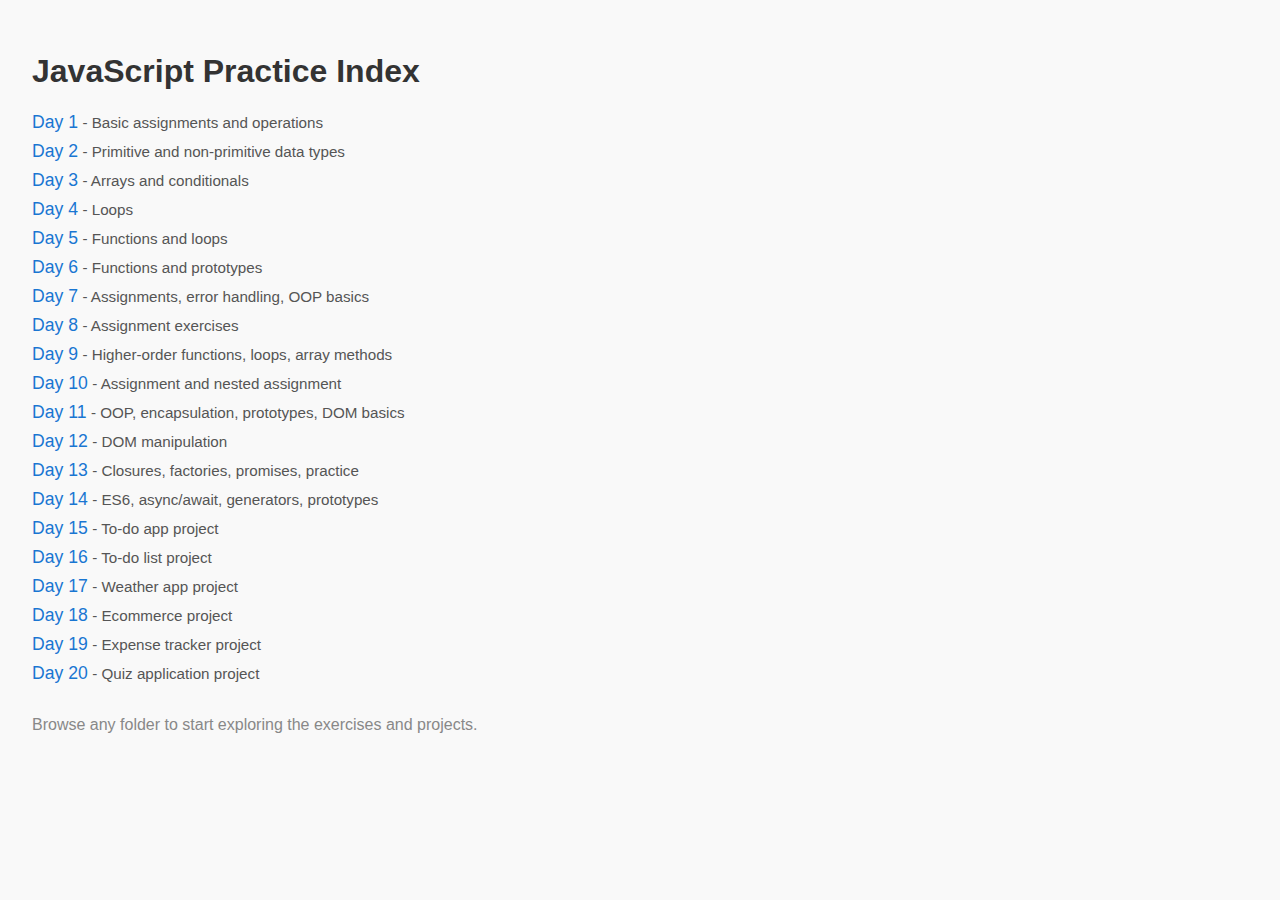
<file: index.html>
<!DOCTYPE html>
<html lang="en">
<head>
  <meta charset="UTF-8">
  <meta name="viewport" content="width=device-width, initial-scale=1.0">
  <title>JavaScript Practice Index</title>
  <style>
    body { font-family: Arial, sans-serif; background: #f9f9f9; margin: 0; padding: 2rem; }
    h1 { color: #333; }
    ul { list-style: none; padding: 0; }
    li { margin: 0.5rem 0; }
    a { text-decoration: none; color: #1976d2; font-size: 1.1rem; }
    a:hover { text-decoration: underline; }
    .desc { color: #555; font-size: 0.95rem; }
  </style>
</head>
<body>
  <h1>JavaScript Practice Index</h1>
  <ul>
    <li><a href="./day1/">Day 1</a> <span class="desc">- Basic assignments and operations</span></li>
    <li><a href="./day2/">Day 2</a> <span class="desc">- Primitive and non-primitive data types</span></li>
    <li><a href="./day3/">Day 3</a> <span class="desc">- Arrays and conditionals</span></li>
    <li><a href="./day4/">Day 4</a> <span class="desc">- Loops</span></li>
    <li><a href="./day5/">Day 5</a> <span class="desc">- Functions and loops</span></li>
    <li><a href="./day6/">Day 6</a> <span class="desc">- Functions and prototypes</span></li>
    <li><a href="./day7/">Day 7</a> <span class="desc">- Assignments, error handling, OOP basics</span></li>
    <li><a href="./day8/">Day 8</a> <span class="desc">- Assignment exercises</span></li>
    <li><a href="./day9/">Day 9</a> <span class="desc">- Higher-order functions, loops, array methods</span></li>
    <li><a href="./day10/">Day 10</a> <span class="desc">- Assignment and nested assignment</span></li>
    <li><a href="./day11/">Day 11</a> <span class="desc">- OOP, encapsulation, prototypes, DOM basics</span></li>
    <li><a href="./day12/">Day 12</a> <span class="desc">- DOM manipulation</span></li>
    <li><a href="./day13/">Day 13</a> <span class="desc">- Closures, factories, promises, practice</span></li>
    <li><a href="./day14/">Day 14</a> <span class="desc">- ES6, async/await, generators, prototypes</span></li>
    <li><a href="./day15/">Day 15</a> <span class="desc">- To-do app project</span></li>
    <li><a href="./day16/">Day 16</a> <span class="desc">- To-do list project</span></li>
    <li><a href="./day17/">Day 17</a> <span class="desc">- Weather app project</span></li>
    <li><a href="./day18/">Day 18</a> <span class="desc">- Ecommerce project</span></li>
    <li><a href="./day19/">Day 19</a> <span class="desc">- Expense tracker project</span></li>
    <li><a href="./day20/">Day 20</a> <span class="desc">- Quiz application project</span></li>
  </ul>
  <p style="margin-top:2rem;color:#888;">Browse any folder to start exploring the exercises and projects.</p>
</body>
</html>
</file>
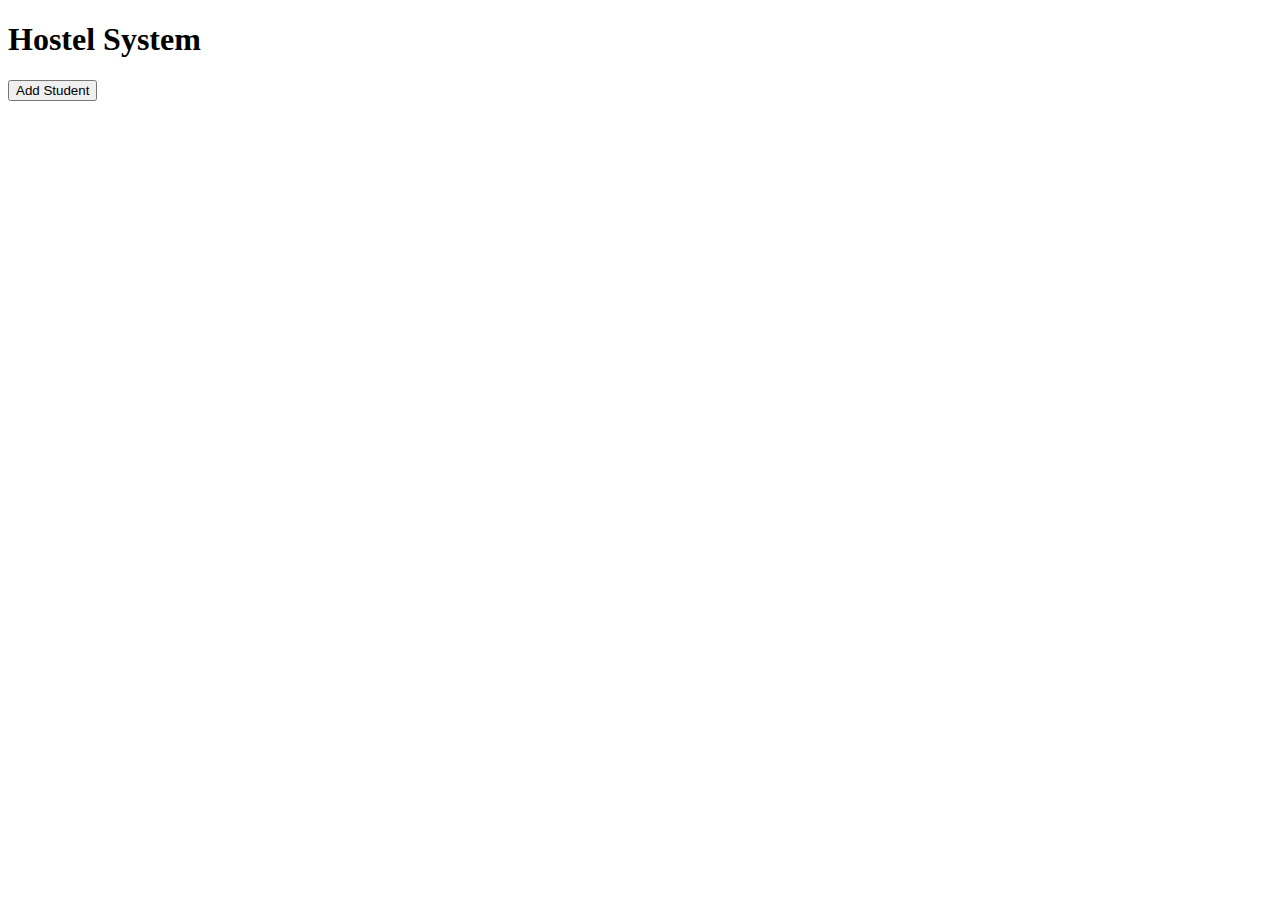
<file: day12/index.html>
<!DOCTYPE html>
<html>
<body>
  <h1 id="title">Hostel</h1>
  <button id="btn">Add Student</button>
  <script>
    // DOM: Change title
    window.document.querySelector("#title").textContent = "Hostel System";
    
    // BOM: Alert on click
    window.document.querySelector("#btn").addEventListener("click", () => {
      window.alert("Student Added!");
    });
    
    // JS: Log sorted CGPAs
    let cgpas = window.Array.from([8.5, 7.9]).sort();
    window.console.log("Sorted CGPAs:", cgpas);
  </script>
</body>
</html>
</file>
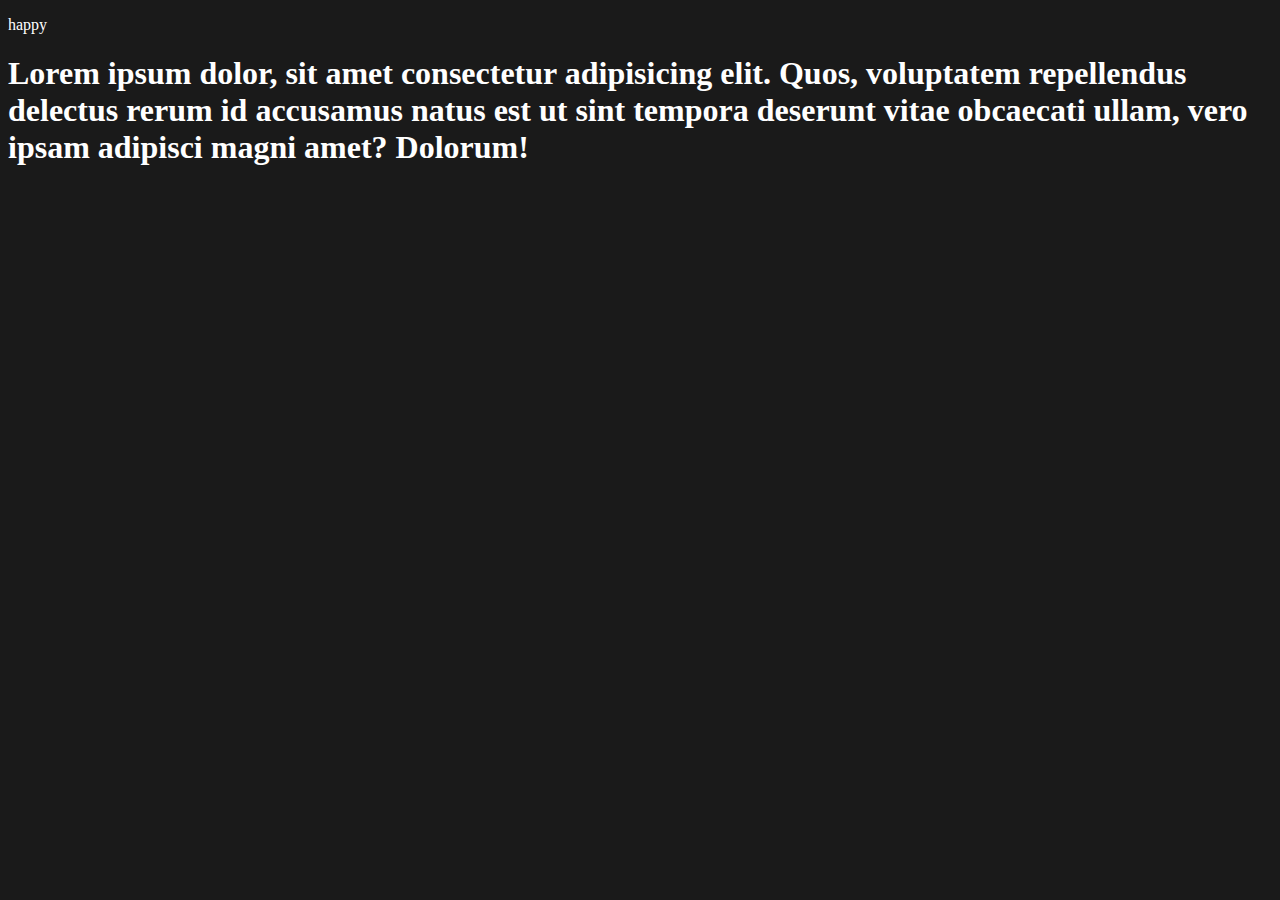
<file: day11/dom/index.html>
<!DOCTYPE html>
<html lang="en">
<head>
    <meta charset="UTF-8">
    <meta name="viewport" content="width=device-width, initial-scale=1.0">
    <title>JS Demo</title>
    <style>
        body{
            background-color: #1a1a1a;
            color: #fff;
        }
    </style>

    <script defer src="dom.js"></script>
</head>
<body>
    <p>happy</p>
    <h1>
        Lorem ipsum dolor, sit amet consectetur adipisicing elit. Quos, 
        voluptatem repellendus delectus rerum id accusamus natus est ut sint
         tempora deserunt vitae obcaecati ullam, vero ipsam adipisci magni
          amet? Dolorum!
    </h1>
</body>
</html>
</file>
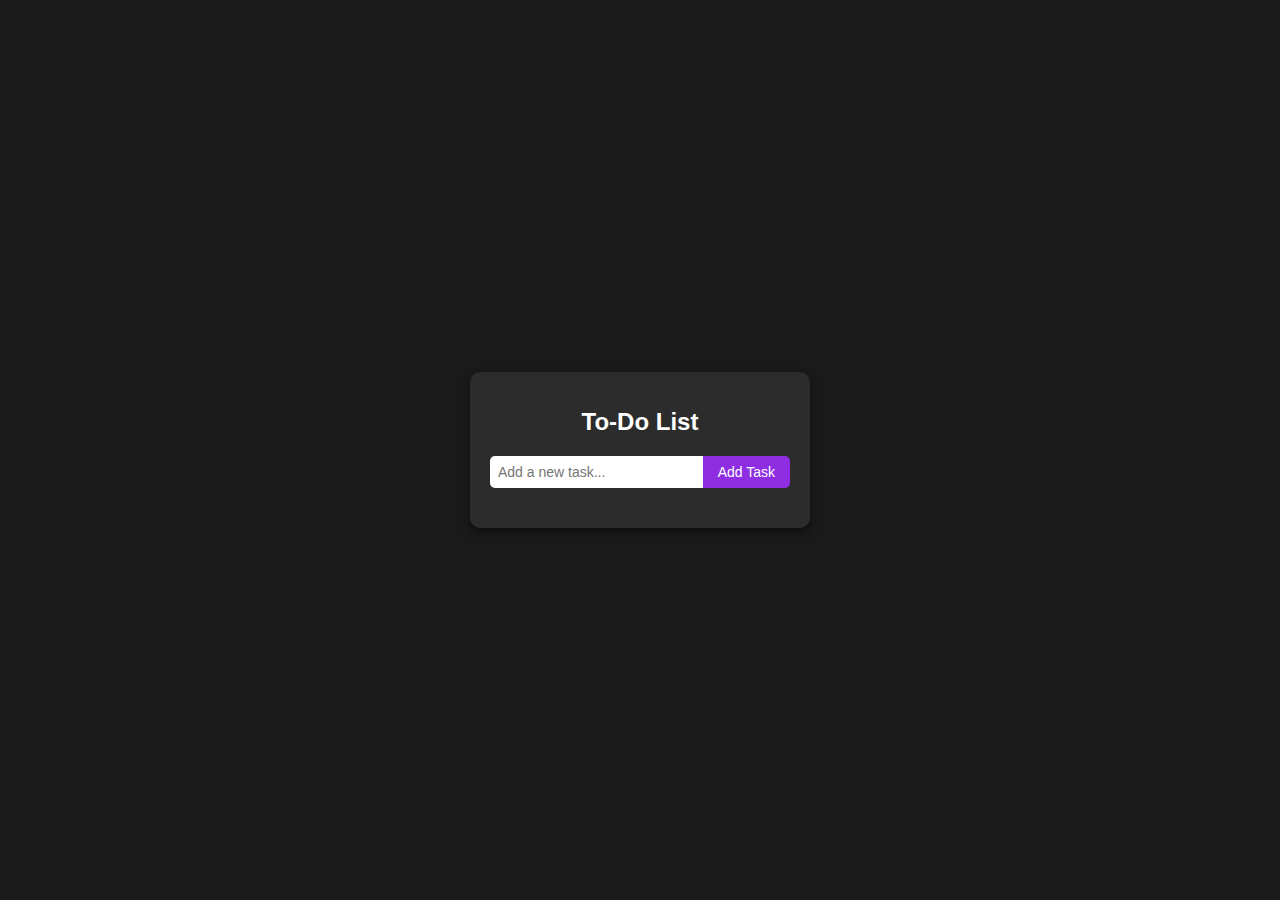
<file: day15/to-do/index.html>
<!DOCTYPE html>
<html lang="en">
<head>
    <meta charset="UTF-8">
    <meta name="viewport" content="width=device-width, initial-scale=1.0">
    <title>To-Do-List</title>
    <link rel="stylesheet" href="style.css">
</head>
<body>
    <div class="container">
        <h1>To-Do List</h1>
        <div class="input-container">
            <input type="text" id="todo-input" placeholder="Add a new task..."/>
            <button class="" id="add-task-btn">Add Task</button>
            
        </div>
        <ul class="" id="todo-list">
           
        </ul>
    </div>
    <script src="script.js"></script>
</body>
</html>
</file>
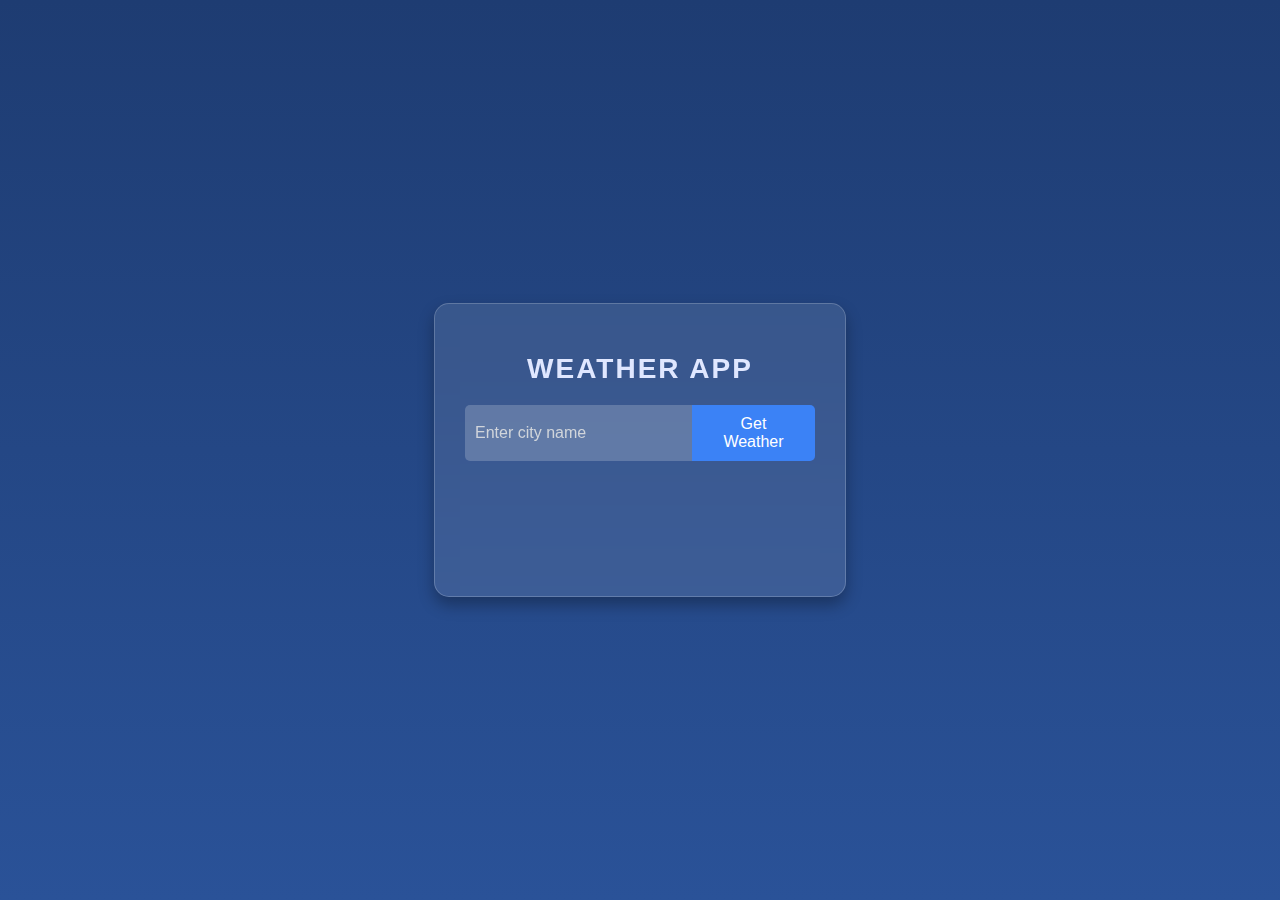
<file: day17/weather-app/index.html>
<!DOCTYPE html>
<html lang="en">
<head>
    <meta charset="UTF-8">
    <meta name="viewport" content="width=device-width, initial-scale=1.0">
    <title>Weather App</title>
    <link rel="stylesheet" href="style.css">
</head>
<body>
    <div class="container">
        <h1>Weather App</h1>
        <div class="input-container">
            <input type="text" placeholder="Enter city name" id="city-input" />
            <button class="" id="get-weather-btn">Get Weather</button>
        </div>
        <div class="hidden" id="weather-info">
            <h2 class="" id="city-name"></h2>
            <h2 class="" id="temperature"></h2>
            <h2 class="" id="description"></h2>

        </div>
        <p class="hidden" id="error-message">City not found. PLease try again.</p>
    </div>
    <script src="script.js"></script>
</body>
</html>
</file>
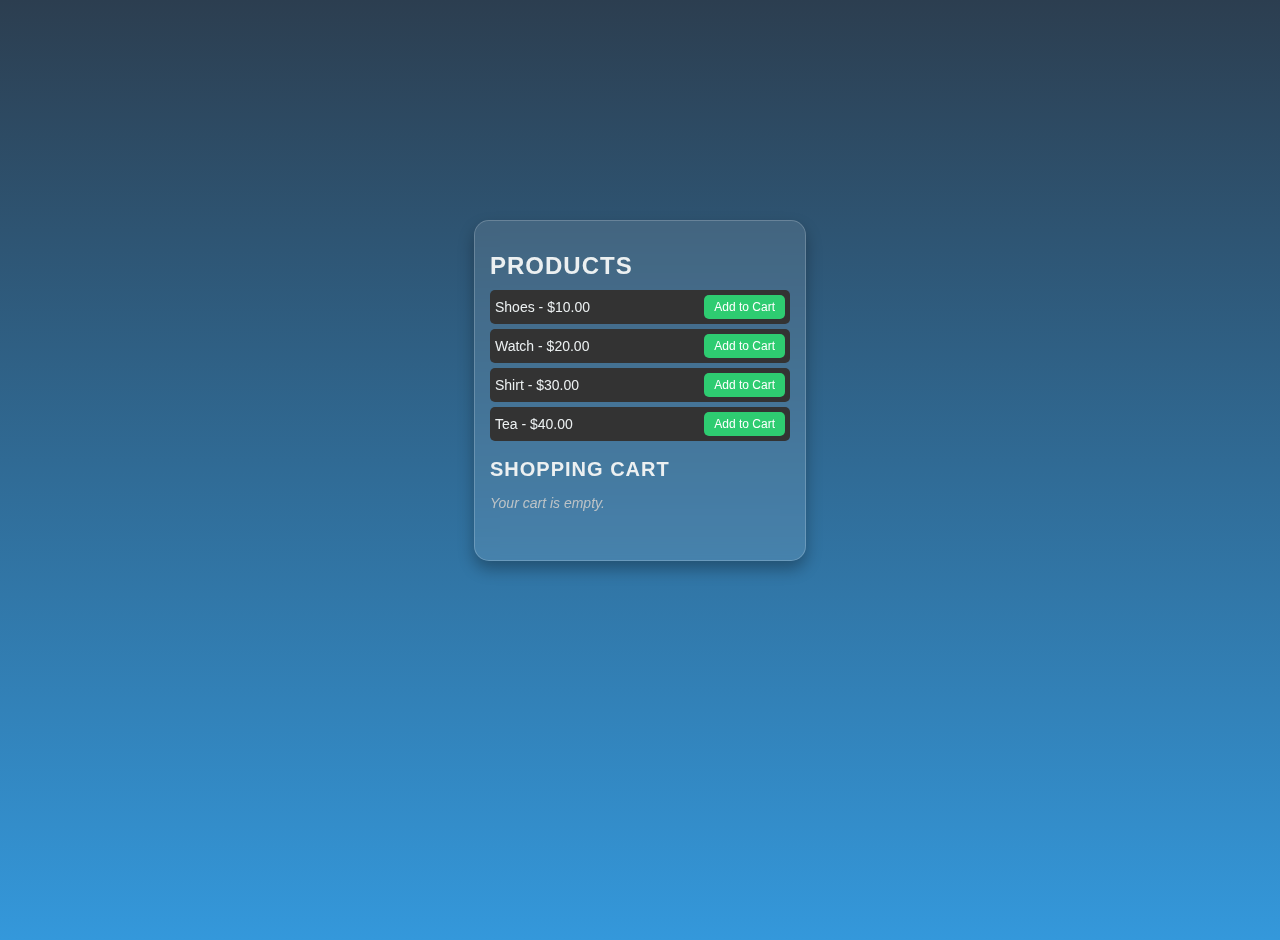
<file: day18/Ecommerce/index.html>
<!DOCTYPE html>
<html lang="en">
<head>
    <meta charset="UTF-8">
    <meta name="viewport" content="width=device-width, initial-scale=1.0">
    <title>Simple E commerce</title>
    <link rel="stylesheet" href="style.css">
</head>
<body>
    <div class="container">
        <h1>Products</h1>
        <div class="" id="product-list">
            <!-- Ad product here by js-->
        </div>

        <h2>Shopping Cart</h2>
        <div class="" id="cart-items">
            <p class="" id="empty-cart">Your cart is empty.</p>
        </div>
        <div class="hidden" id="cart-total">
            <p>Total: <span class="" id="total-price">$0.00</span></p>
            <button class="" id="checkout-btn">Checkout</button>
        </div>
    </div>

    <script src="script.js"></script>
</body>
</html>
</file>
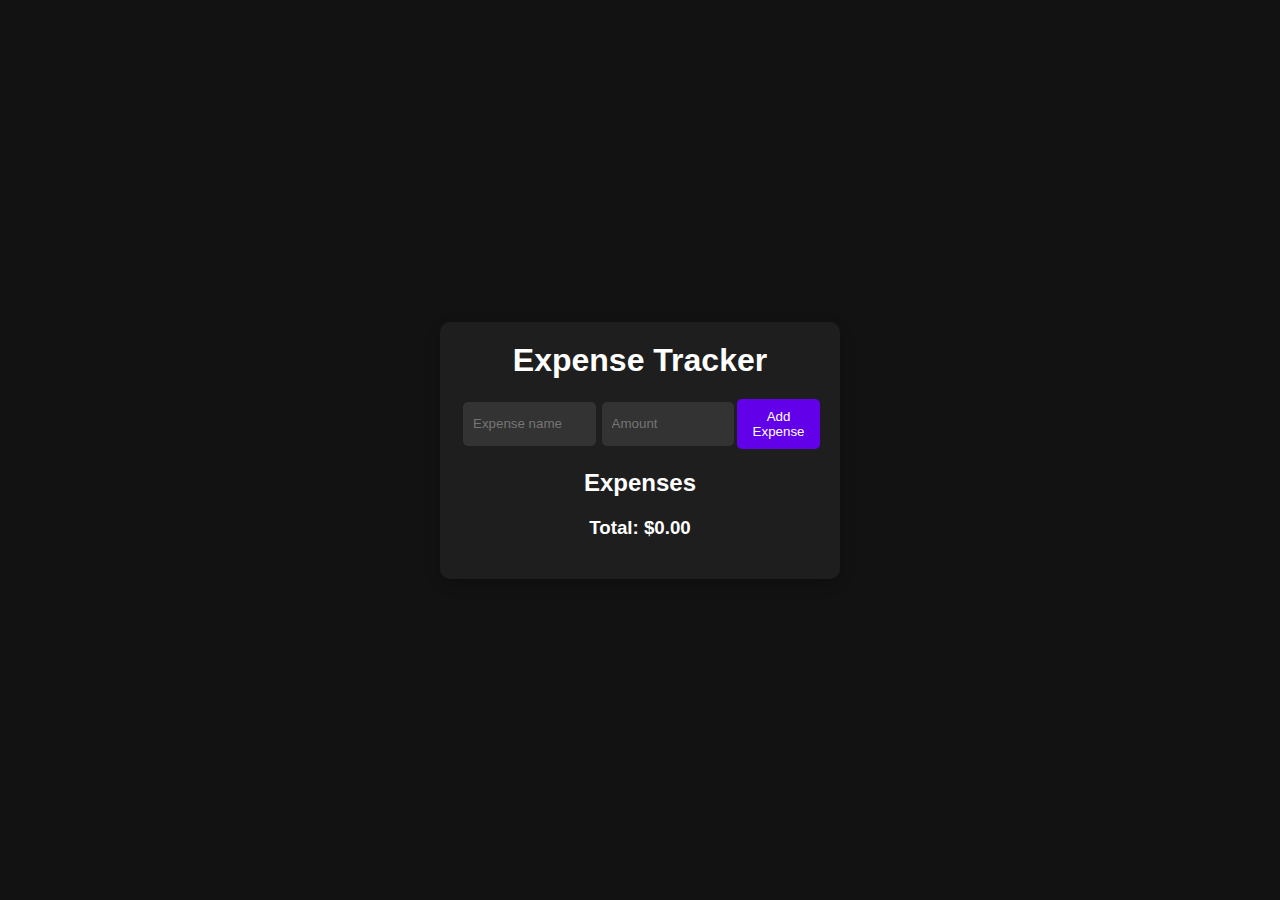
<file: day19/expense-tracker/index.html>
<!DOCTYPE html>
<html lang="en">
  <head>
    <meta charset="UTF-8" />
    <meta name="viewport" content="width=device-width, initial-scale=1.0" />
    <title>Expense Tracker</title>
    <link rel="stylesheet" href="style.css" />
  </head>
  <body>
    <div class="container">
      <h1>Expense Tracker</h1>
      <form id="expense-form">
        <input
          type="text"
          id="expense-name"
          placeholder="Expense name"
          required
        />
        <input
          type="number"
          id="expense-amount"
          placeholder="Amount"
          required
        />
        <button type="submit">Add Expense</button>
      </form>

      <h2>Expenses</h2>
      <ul id="expense-list">
        <!-- Expenses will be dynamically added here -->
      </ul>

      <div id="total">
        <h3>Total: $<span id="total-amount">0.00</span></h3>
      </div>
    </div>
    <script src="script.js"></script>
  </body>
</html>
</file>
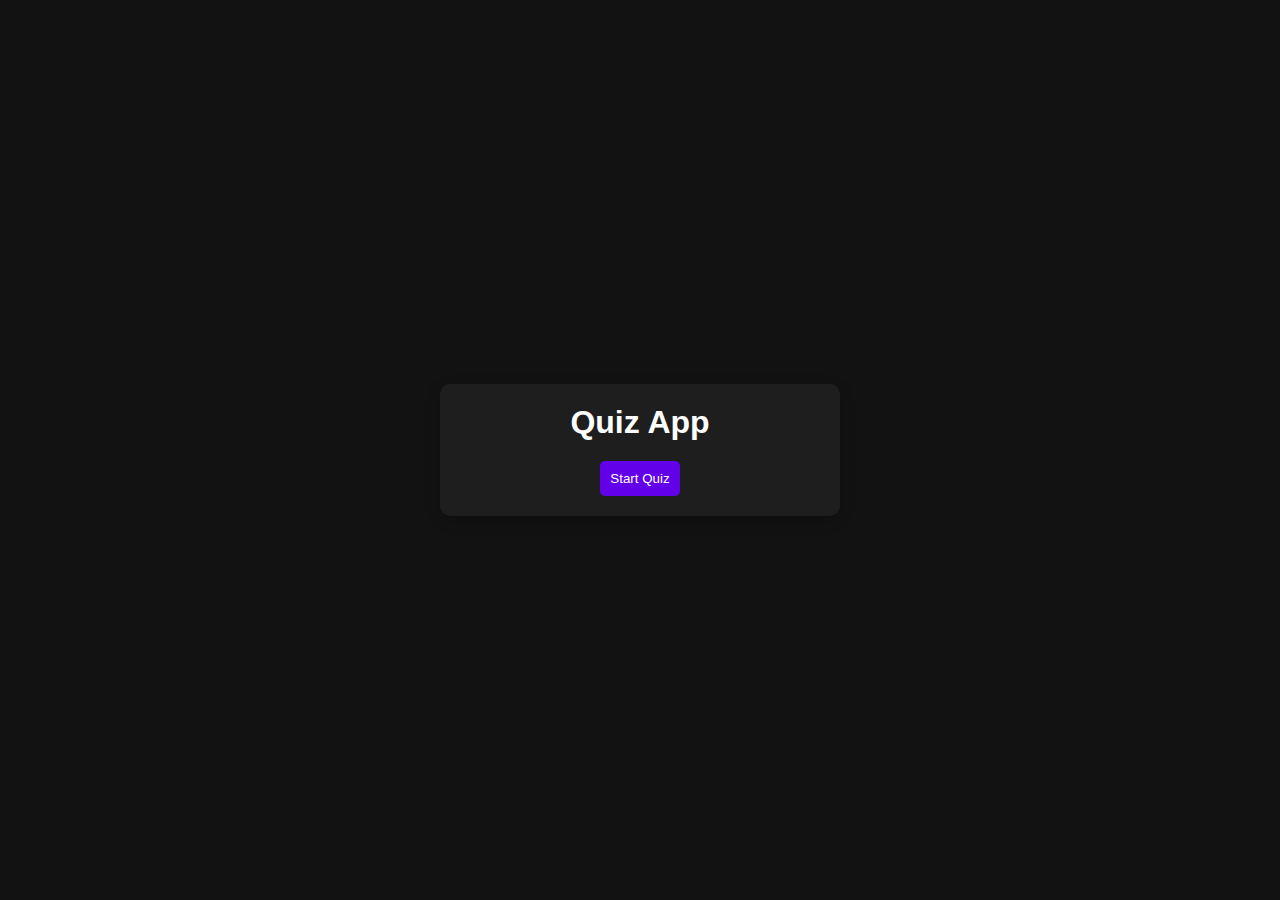
<file: day20/quiz-application/index.html>
<!DOCTYPE html>
<html lang="en">
  <head>
    <meta charset="UTF-8" />
    <meta name="viewport" content="width=device-width, initial-scale=1.0" />
    <title>Quiz App</title>
    <link rel="stylesheet" href="style.css" />
  </head>
  <body>
    <div class="container">
      <h1>Quiz App</h1>
      <div id="quiz-container">
        <div id="question-container" class="hidden">
          <h2 id="question-text"></h2>
          <ul id="choices-list">
            <!-- Choices will be added dynamically here -->
          </ul>
          <button id="next-btn" class="hidden">Next Question</button>
        </div>
        <div id="result-container" class="hidden">
          <h2>Your Score:</h2>
          <p id="score"></p>
          <button id="restart-btn">Restart Quiz</button>
        </div>
        <button id="start-btn">Start Quiz</button>
      </div>
    </div>
    <script src="script.js"></script>
  </body>
</html>
</file>
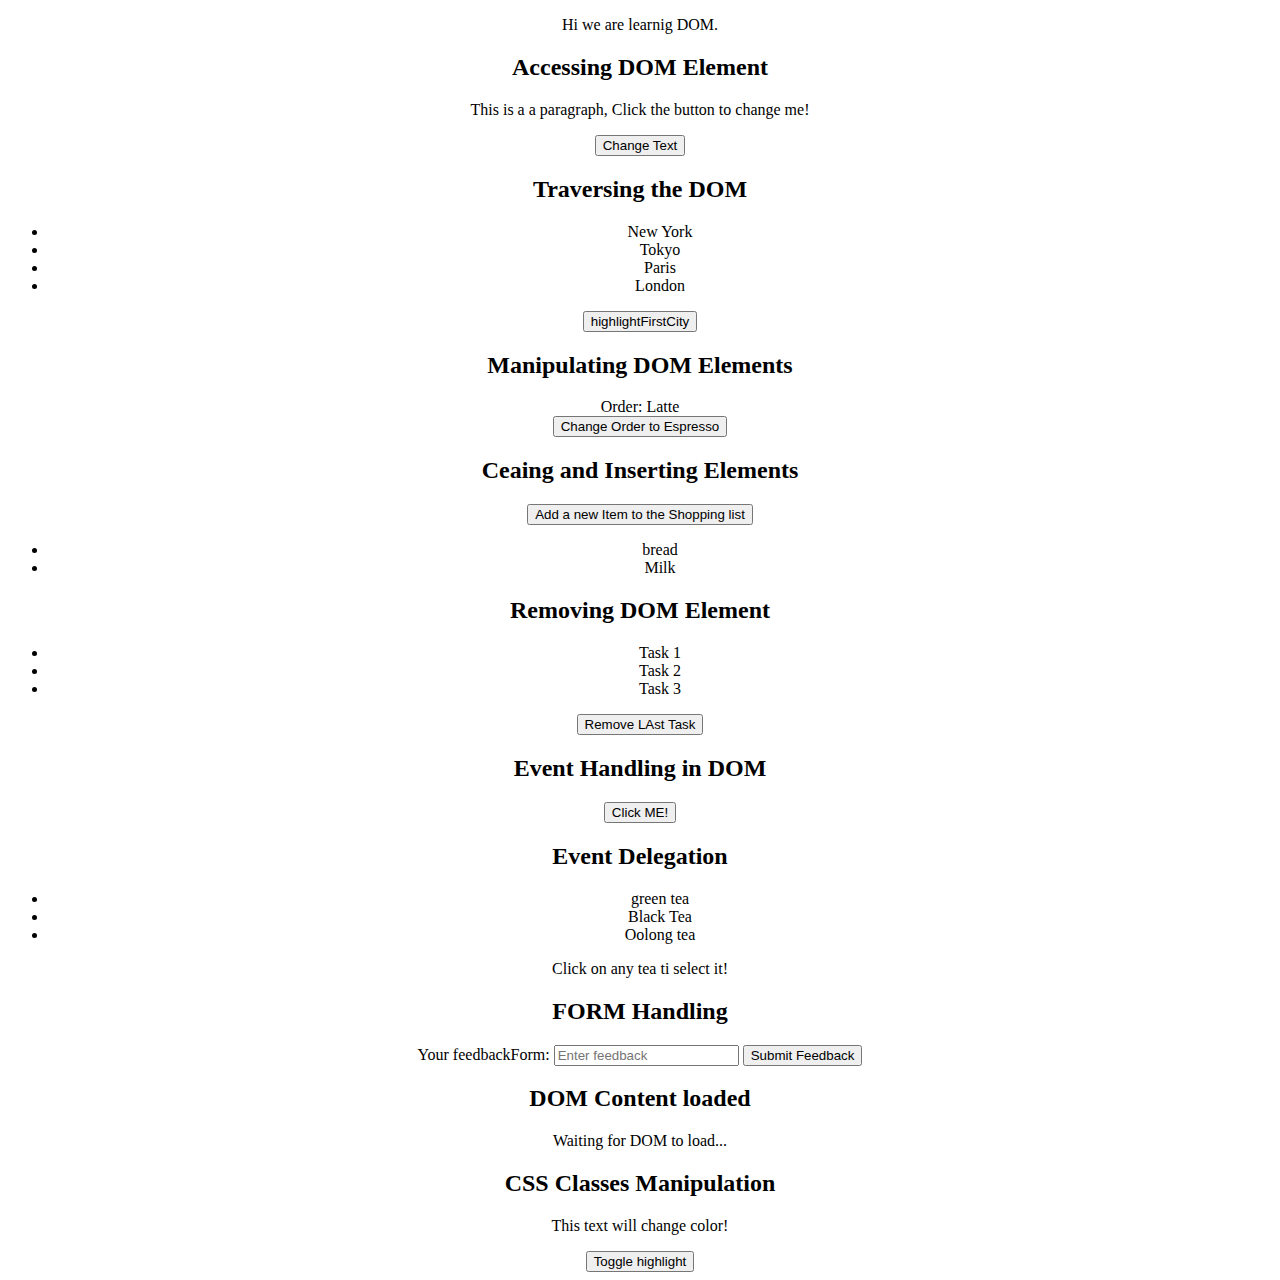
<file: day13/practice/pract/index.html>
<!DOCTYPE html>
<html lang="en">
<head>
    <meta charset="UTF-8">
    <meta name="viewport" content="width=device-width, initial-scale=1.0">
    <title>Document</title>

    <style>
        .highlight{
            background-color: yellow;
        }
    </style>
</head>
<body style="text-align: center;">
    <p>Hi we are learnig DOM.</p>
<!-- exp1 -->
    <section class="" id="example-1">
        <h2>Accessing DOM Element</h2>
        <p class="" id="myParagraph">
            This is a a paragraph, Click the button to change me!
        </p>
        <button id="changeTextButton">Change Text</button>
    </section>




<!-- exp2-->
    <section class="" id="example-2">
        <h2>Traversing the DOM</h2>
        <ul class="chai" id="citiesList">
            <li>New York</li>
            <li>Tokyo</li>
            <li>Paris</li>
            <li>London</li>
        </ul>
        <button id="highlightFirstCity">highlightFirstCity</button>
    </section>




<!--exp3-->

<section class="" id="exp-3">
    <h2>Manipulating DOM Elements</h2>
    <div class="" id="coffeeOrder">Order: <span
        id="coffeeType">Latte
    </span></div>
    <button id="changeOrder">Change Order to Espresso</button>
</section>




<!--exp-4-->
<section class="" id="exp-4">
    <h2>Ceaing and Inserting Elements</h2>
    <button id="addNewItem">Add a new Item to the Shopping list</button>
    <ul class="" id="shoppingList">
        <li>bread</li>
        <li>Milk</li>
    </ul>
</section>




<!--exp-5-->
<section class="" id="exp-5">
    <h2>Removing DOM Element</h2>
    <ul class="" id="taskList">
        <li>Task 1</li>
        <li>Task 2</li>
        <li>Task 3</li>
    </ul>
    <button class="" id="removeLastTask">Remove LAst Task</button>
</section>





<!--exp-6-->
<section class="" id="exp-6">
    <h2>Event Handling in DOM</h2>
    <button class="" id="clickMeButton">Click ME!</button>
</section>





<!--exp-7-->
<section class="" id="exp-7">
    <h2>Event Delegation</h2>
    <ul class="" id="teaList">
        <li class="teaItem">green tea</li>
        <li class="teaItem">Black Tea</li>
        <li class="teaItem">Oolong tea</li>
    </ul>
    <p>Click on any tea ti select it!</p>
</section>




<!--exp-8-->
<section class="" id="exp-8">
    <h2>FORM Handling</h2>
    <form action="" class="" id="feedbackForm">
        <label for="feedbackForm">Your feedbackForm:</label>
        <input type="text" placeholder="Enter feedback" id="feedbackInput">
        <button type="submit">Submit Feedback</button>
    </form>
    <p class="" id="feedbackDisplay"></p>

</section>




<!--exp-9-->
<section class="" id="exp-9">
      <h2>DOM Content loaded</h2>
      <p class="" id="domStatus">Waiting for DOM to load...</p>
</section>




<!--exp-10-->
<section class="" id="exp-10">
    <h2>CSS Classes Manipulation</h2>
    <p class="" id="descriptionText">This text will change color!</p>
    <button class="" id="toggleHighlight">Toggle highlight</button>
</section>




    <script src="script.js"></script>
</body>
</html>
</file>
<file: day15/to-do/style.css>
body {
    margin: 0;
    padding: 0;
    background-color: #1a1a1a; /* Dark background like the image */
    display: flex;
    justify-content: center;
    align-items: center;
    min-height: 100vh;
    font-family: Arial, sans-serif;
}

.container {
    background-color: #2c2c2c; /* Dark card-like background */
    color: white;
    padding: 20px;
    border-radius: 10px;
    width: 300px; /* Compact width like the image */
    text-align: center;
    box-shadow: 0 4px 8px rgba(0, 0, 0, 0.5); /* Subtle shadow for depth */
}

h1 {
    font-size: 24px;
    margin-bottom: 20px;
}

.input-container {
    display: flex;
    justify-content: space-between;
    margin-bottom: 20px;
}

#todo-input {
    flex-grow: 1;
    padding: 8px;
    border: none;
    border-radius: 5px 0 0 5px;
    outline: none;
    font-size: 14px;
}

#add-task-btn {
    padding: 8px 15px;
    background-color: #8e2de2; /* Purple button like the image */
    color: white;
    border: none;
    border-radius: 0 5px 5px 0;
    cursor: pointer;
    font-size: 14px;
    transition: background-color 0.3s;
}

#add-task-btn:hover {
    background-color: #6b1bb7; /* Darker purple on hover */
}

#todo-list {
    list-style-type: none;
    padding: 0;
    text-align: left;
}

/* Style for list items (you can add via JS) */
#todo-list li {
    padding: 8px;
    background-color: #3a3a3a;
    margin-bottom: 5px;
    border-radius: 5px;
}

#todo-list li {
    padding: 8px;
    background-color: #3a3a3a;
    margin-bottom: 5px;
    border-radius: 5px;
    display: flex;
    justify-content: space-between;
    align-items: center;
}

.delete-btn {
    background-color: #ff4d4d;
    color: white;
    border: none;
    padding: 5px 10px;
    border-radius: 3px;
    cursor: pointer;
}

.delete-btn:hover {
    background-color: #cc0000;
}


li.completed span {
    text-decoration: line-through;
    color: #888;
}

span {
    cursor: pointer;
    flex-grow: 1;
}
</file>
<file: day17/weather-app/style.css>
body {
    margin: 0;
    padding: 0;
    background: linear-gradient(to bottom, #1e3c72, #2a5298);
    display: flex;
    justify-content: center;
    align-items: center;
    min-height: 100vh;
    font-family: 'Segoe UI', Arial, sans-serif;
    color: white;
}

.container {
    background: rgba(255, 255, 255, 0.1);
    backdrop-filter: blur(10px);
    padding: 30px;
    border-radius: 15px;
    width: 350px;
    text-align: center;
    box-shadow: 0 8px 16px rgba(0, 0, 0, 0.3);
    border: 1px solid rgba(255, 255, 255, 0.2);
}

h1 {
    font-size: 28px;
    margin-bottom: 20px;
    text-transform: uppercase;
    letter-spacing: 2px;
    color: #e0e7ff;
}

.input-container {
    display: flex;
    justify-content: space-between;
    margin-bottom: 20px;
}

#city-input {
    flex-grow: 1;
    padding: 10px;
    border: none;
    border-radius: 5px 0 0 5px;
    outline: none;
    font-size: 16px;
    background: rgba(255, 255, 255, 0.2);
    color: white;
    transition: background 0.3s ease;
}

#city-input::placeholder {
    color: #d1d5db;
}

#city-input:focus {
    background: rgba(255, 255, 255, 0.3);
}

#get-weather-btn {
    padding: 10px 20px;
    background: #3b82f6;
    color: white;
    border: none;
    border-radius: 0 5px 5px 0;
    cursor: pointer;
    font-size: 16px;
    transition: background 0.3s ease, transform 0.1s ease;
}

#get-weather-btn:hover {
    background: #2563eb;
    transform: scale(1.05);
}

#weather-info {
    margin-top: 20px;
    padding: 15px;
    background: rgba(255, 255, 255, 0.15);
    border-radius: 10px;
    opacity: 1; /* Default visible state */
    transition: opacity 0.3s ease, visibility 0.3s ease; /* Smooth fade */
    visibility: visible;
}

#weather-info.hidden {
    opacity: 0;
    visibility: hidden; /* Still takes space, allows animation */
}

#city-name, #temperature, #description {
    margin: 10px 0;
    font-size: 20px;
    font-weight: 500;
}

#city-name {
    font-size: 24px;
    text-transform: capitalize;
    color: #e0e7ff;
}

#temperature {
    font-size: 28px;
    color: #f9fafb;
}

#description {
    font-style: italic;
    color: #d1d5db;
}

#error-message {
    margin-top: 15px;
    color: #f87171;
    font-size: 14px;
    opacity: 1;
    transition: opacity 0.3s ease, visibility 0.3s ease;
    visibility: visible;
}

#error-message.hidden {
    opacity: 0;
    visibility: hidden;
}
</file>
<file: day18/Ecommerce/style.css>
body {
    margin: 0;
    padding: 20px 0;
    background: linear-gradient( #2c3e50, #3498db);
    background-repeat: no-repeat;
    display: flex;
    height: 100vh;
    justify-content: center;
    align-items: flex-start;
    font-family: 'Arial', sans-serif;
    color: #ecf0f1;
}

.container {
    margin-top: 200px;
    background: rgba(255, 255, 255, 0.1);
    backdrop-filter: blur(10px);
    padding: 15px; /* Reduced padding for compactness */
    border-radius: 15px;
    height: 100v;
    width: 300px; /* Narrower width to match the image */
    text-align: left; /* Changed from center to left alignment */
    box-shadow: 0 8px 16px rgba(0, 0, 0, 0.3);
    border: 1px solid rgba(255, 255, 255, 0.2);
    display: inline-block; /* Ensures height fits content */
}

h1 {
    margin-bottom: 10px; /* Reduced margin for compactness */
    color: #ecf0f1;
    text-transform: uppercase;
    letter-spacing: 1px;
    font-size: 24px; /* Slightly smaller for compactness */
}

h2 {
    margin-bottom: 10px; /* Reduced margin for compactness */
    color: #ecf0f1;
    text-transform: uppercase;
    letter-spacing: 1px;
    font-size: 20px; /* Slightly smaller for compactness */
}

#product-list {
    margin-bottom: 15px; /* Reduced margin for compactness */
}

#product-list > .product {
    background-color: #333333;
    padding: 5px; /* Reduced padding for compactness */
    margin-bottom: 5px; /* Reduced margin for closer spacing */
    display: flex;
    justify-content: space-between; /* Keeps name/price on left, button on right */
    align-items: center;
    border-radius: 5px;
    transition: transform 0.2s ease, background 0.2s ease;
    cursor: pointer;
}

#product-list > .product:hover {
    transform: scale(1.01);
    background: #444444;
}

#product-list > .product > span {
    font-size: 14px; /* Slightly smaller for compactness */
    color: #ecf0f1;
    text-transform: capitalize;
}

.product-button {
    padding: 5px 10px;
    background: #2ecc71;
    color: white;
    border: none;
    border-radius: 5px;
    cursor: pointer;
    font-size: 12px; /* Slightly smaller for compactness */
    transition: background 0.3s ease, transform 0.1s ease;
}

.product-button:hover {
    background: #27ae60;
    transform: scale(1.02);
}

#cart-items {
    margin-bottom: 10px; /* Reduced margin for compactness */
    text-align: left;
    min-height: 20px;
}

#empty-cart {
    color: #bdc3c7;
    font-style: italic;
    font-size: 14px; /* Slightly smaller for compactness */
}

#cart-total {
    margin-top: 10px; /* Reduced margin for compactness */
    padding: 10px;
    
    
    background: rgba(255, 255, 255, 0.15);
    border-radius: 8px;
    transition: opacity 0.3s ease, visibility 0.3s ease;
    text-align: right; /* Right-align total and checkout */
}

#cart-total.hidden {
    opacity: 0;
    visibility: hidden;
    height: 0;
}

#total-price {
    font-weight: bold;
    color: black;
    margin-right: 10px; /* Space before checkout button */
}

#checkout-btn {
    padding: 5px 10px; /* Reduced padding for compactness */
    background: #2ecc71;
    color: white;
    border: none;
    border-radius: 5px;
    cursor: pointer;
    font-size: 14px; /* Slightly smaller for compactness */
    transition: background 0.3s ease, transform 0.1s ease;
}

#checkout-btn:hover {
    background: #27ae60;
    transform: scale(1.05);
}
</file>
<file: day19/expense-tracker/style.css>
/* styles.css */
* {
    margin: 0;
    padding: 0;
    box-sizing: border-box;
  }
  
  body {
    font-family: Arial, sans-serif;
    background-color: #121212;
    color: #ffffff;
    display: flex;
    justify-content: center;
    align-items: center;
    height: 100vh;
  }
  
  .container {
    width: 400px;
    padding: 20px;
    background-color: #1e1e1e;
    border-radius: 10px;
    box-shadow: 0 5px 15px rgba(0, 0, 0, 0.2);
  }
  
  h1,
  h2,
  h3 {
    text-align: center;
    margin-bottom: 20px;
  }
  
  form {
    display: flex;
    justify-content: space-between;
    margin-bottom: 20px;
  }
  
  input[type="text"],
  input[type="number"] {
    width: 45%;
    padding: 10px;
    background-color: #333333;
    border: none;
    border-radius: 5px;
    color: #fff;
    outline: none;
    margin: 3px;
  }
  
  button {
    padding: 10px;
    background-color: #6200ea;
    border: none;
    border-radius: 5px;
    color: #fff;
    cursor: pointer;
    transition: background-color 0.3s;
  }
  
  button:hover {
    background-color: #3700b3;
  }
  
  #expense-list {
    list-style-type: none;
    padding: 0;
  }
  
  #expense-list li {
    background-color: #333333;
    padding: 10px;
    margin-bottom: 10px;
    display: flex;
    justify-content: space-between;
    align-items: center;
    border-radius: 5px;
  }
  
  #total {
    text-align: right;
  }
  
  .hidden {
    display: none;
  }
</file>
<file: day20/quiz-application/style.css>
/* styles.css */
* {
    margin: 0;
    padding: 0;
    box-sizing: border-box;
  }
  
  body {
    font-family: Arial, sans-serif;
    background-color: #121212;
    color: #ffffff;
    display: flex;
    justify-content: center;
    align-items: center;
    height: 100vh;
  }
  
  .container {
    width: 400px;
    padding: 20px;
    background-color: #1e1e1e;
    border-radius: 10px;
    box-shadow: 0 5px 15px rgba(0, 0, 0, 0.2);
    text-align: center;
  }
  
  h1,
  h2 {
    margin-bottom: 20px;
  }
  
  ul {
    list-style-type: none;
    padding: 0;
  }
  
  li {
    background-color: #333333;
    padding: 10px;
    margin-bottom: 10px;
    border-radius: 5px;
    cursor: pointer;
    transition: background-color 0.3s;
  }
  
  li:hover {
    background-color: #6200ea;
  }
  
  button {
    padding: 10px;
    background-color: #6200ea;
    border: none;
    border-radius: 5px;
    color: white;
    cursor: pointer;
    transition: background-color 0.3s;
  }
  
  button:hover {
    background-color: #3700b3;
  }
  
  .hidden {
    display: none;
  }
</file>
